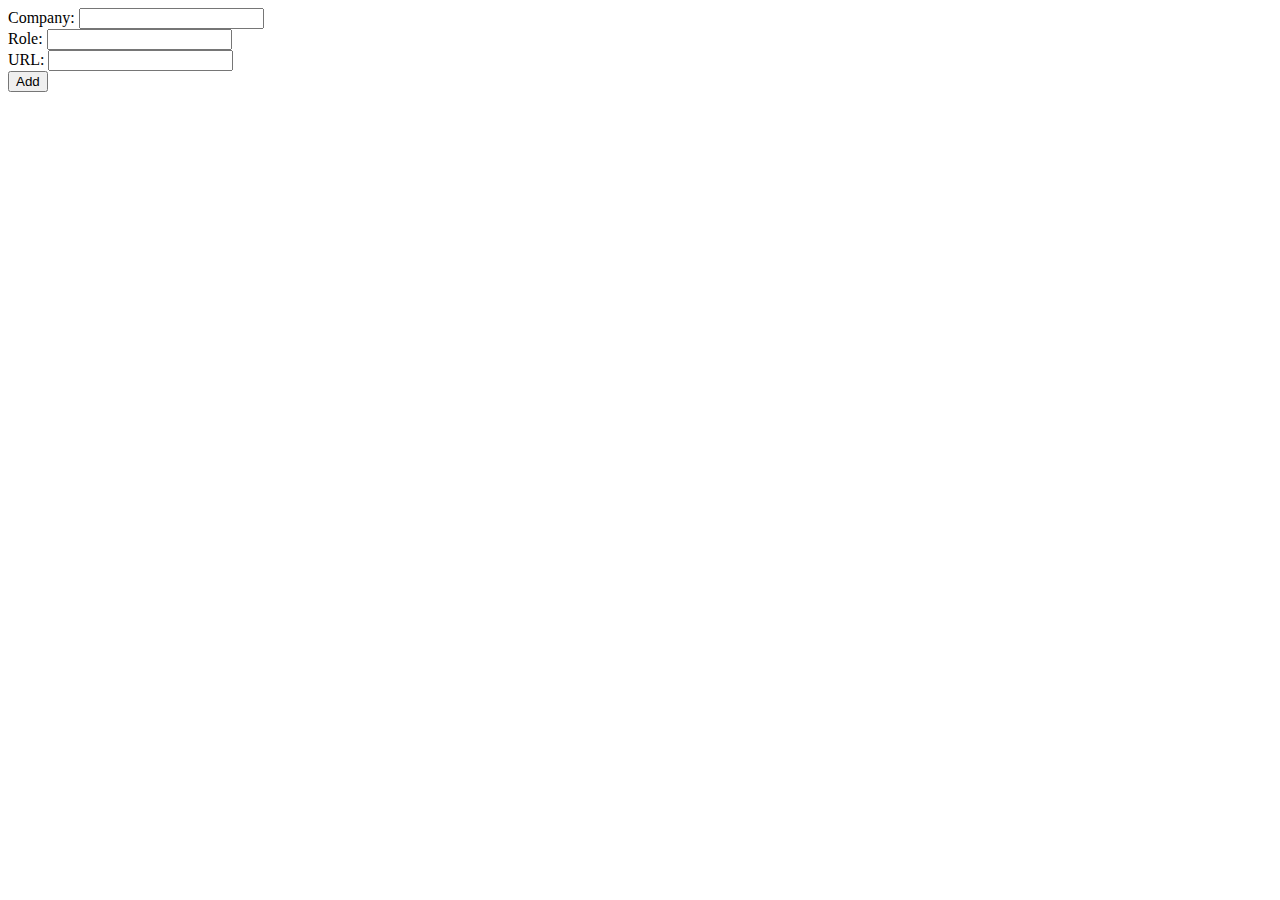
<file: index.html>
<!DOCTYPE html>
<html>
    <body>
        <form>
            <label for="company">Company:</label>
            <input type="text" id="company" name="company"><br>
            <label for="role">Role:</label>
            <input type="text" id="role" name="role"><br>
            <label for="link">URL:</label>
            <input type="text" id="link" name="link"><br>
        </form>
        <button id="addButton">Add</button>
    </body>
    <script src="script.js"></script>
</html>
</file>
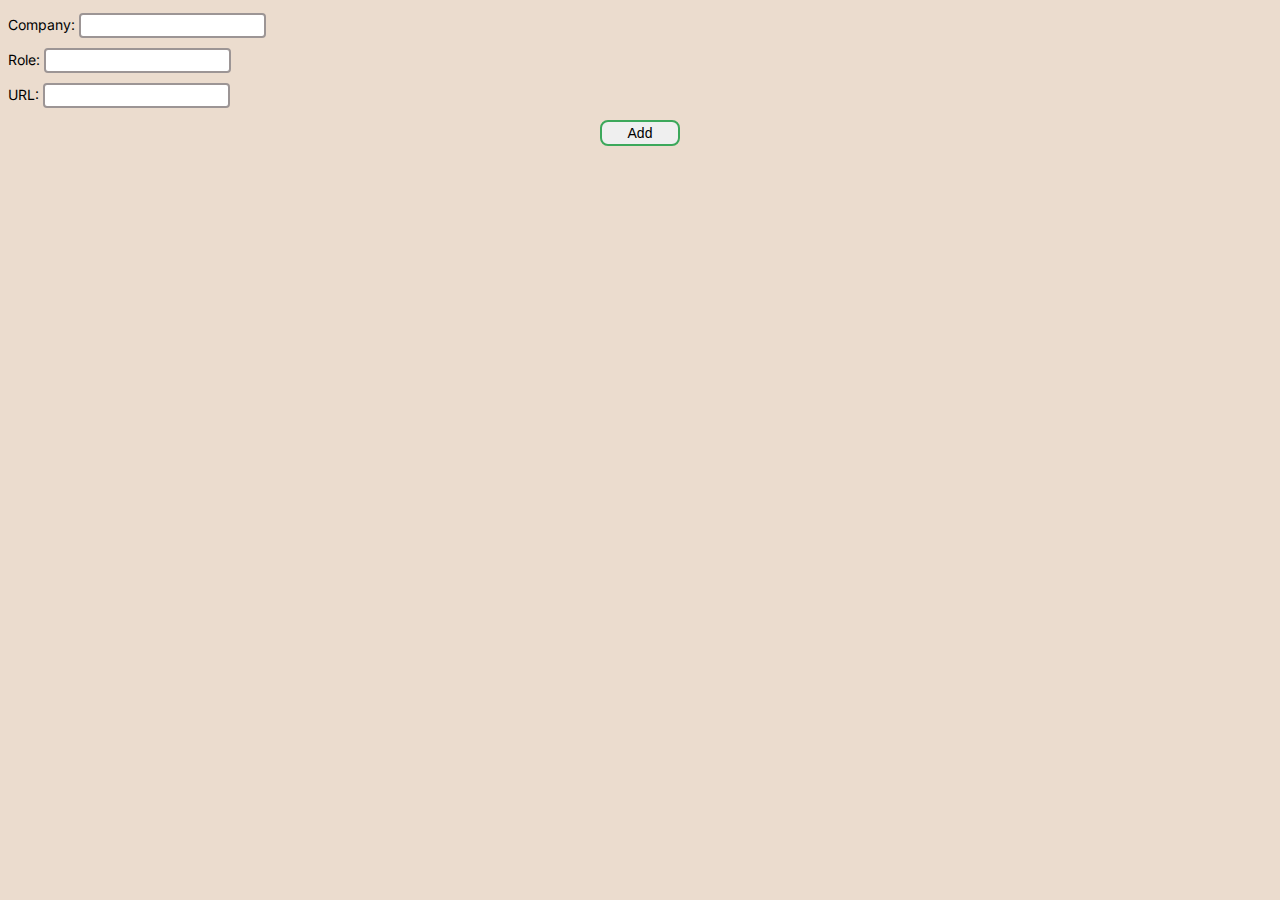
<file: popup.html>
<!DOCTYPE html>
<html>
    <link rel="stylesheet" href="popup.css">
    <body>
        <form>
            <label for="company">Company:</label>
            <input type="text" id="company" name="company"><br>
            <label for="role">Role:</label>
            <input type="text" id="role" name="role"><br>
            <label for="link">URL:</label>
            <input type="text" id="link" name="link"><br>
        </form>
        <div class="button-container">
            <button id="addButton">Add</button>
        </div>
    </body>
    <script src="popup.js"></script>
</html>
</file>
<file: popup.css>
@import url('https://fonts.googleapis.com/css2?family=Inter:wght@500&display=swap');

body {
    background-color: #ebdcce;
    font-family: 'Inter', sans-serif;
    font-size: 14px;
}

input[type=text] {
    padding: 3px;
    margin: 5px 0px;
    border: 2px solid #9c9595;
    border-radius: 4px;
    -webkit-transition: 0.5s;
    transition: 0.5s;
    outline: none;
}

input[type=text]:focus {
    border: 2px solid #6A492B;
}

button {
    padding: 3px 0;
    margin: 7px 0;
    width: 80px;
    text-align: center;
    border: none;
    border: 2px solid #3CA85B;
    border-radius: 8px;
    font-size: 14px;
}

button:hover {
    background-color: #52bf90;
    cursor: pointer;
}

button:disabled {
    cursor: auto;
}

.button-container {
    display: flex;
    justify-content: center;
}
</file>
